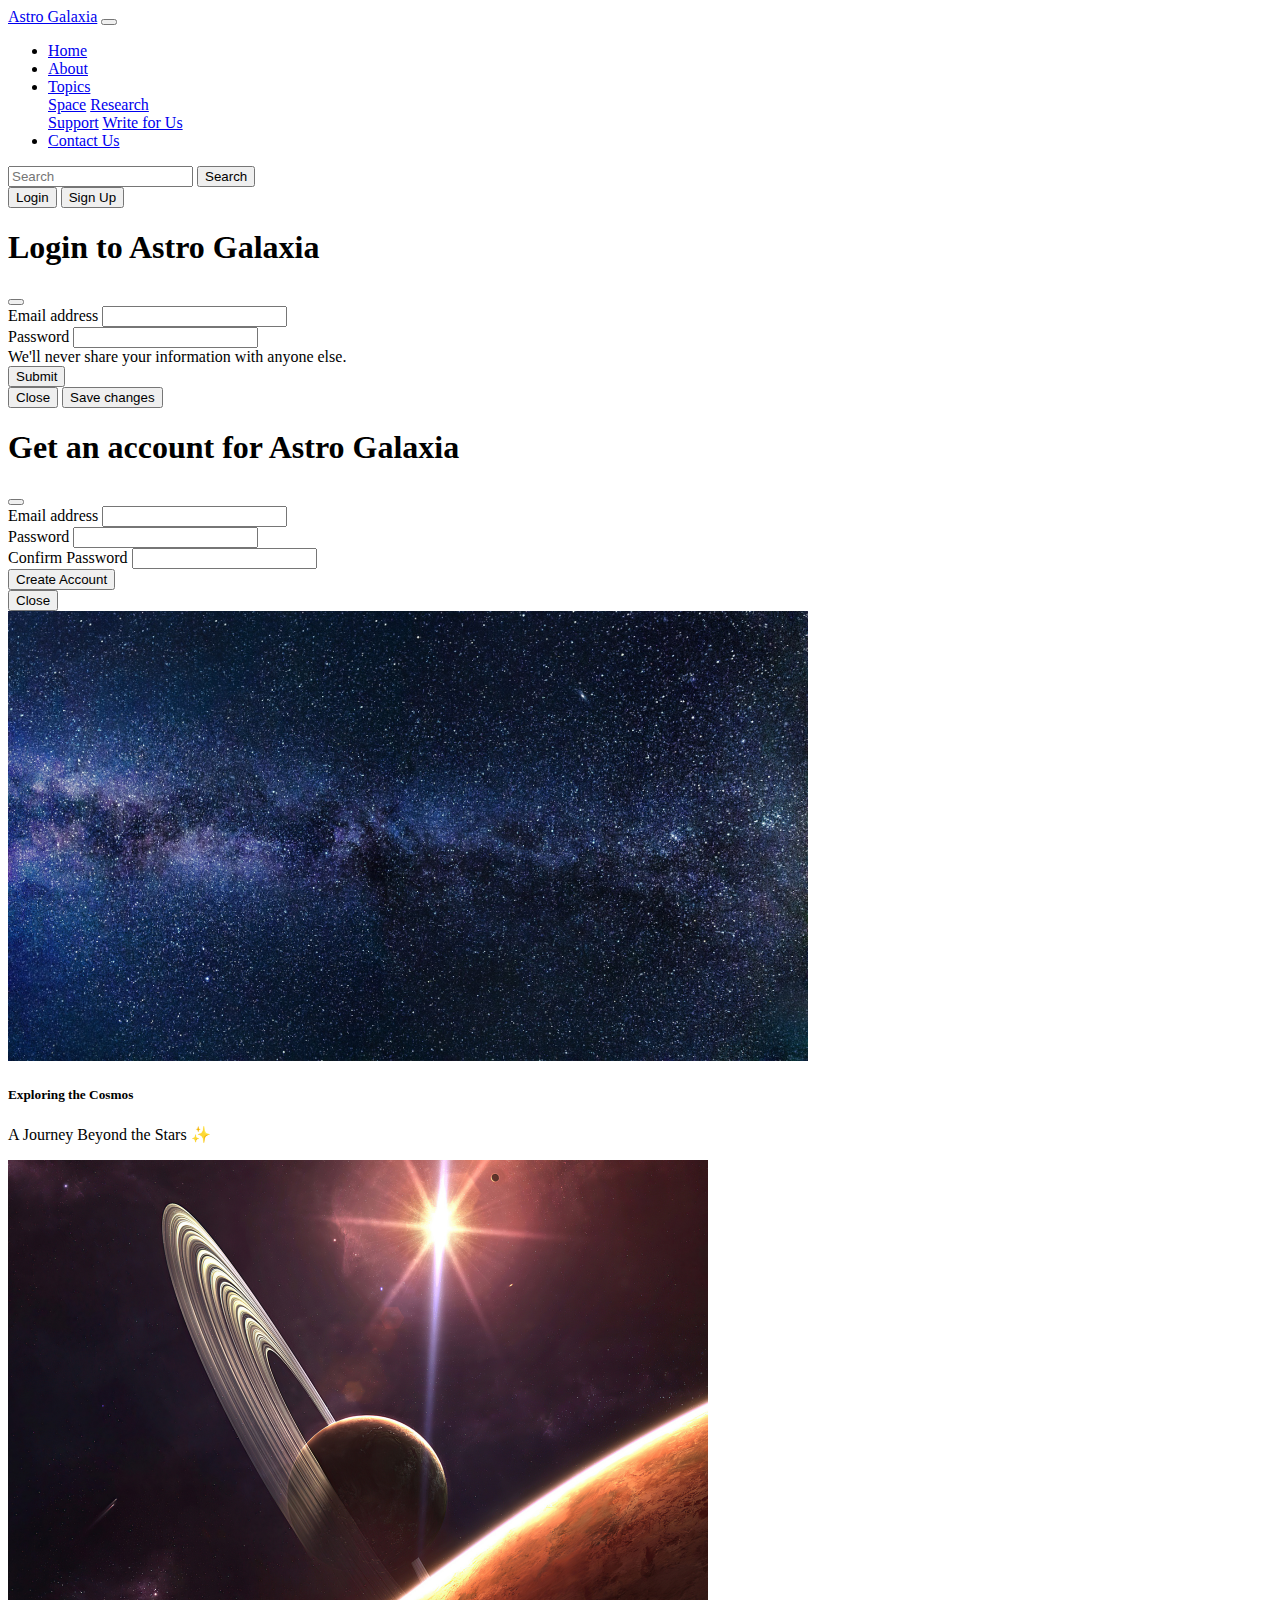
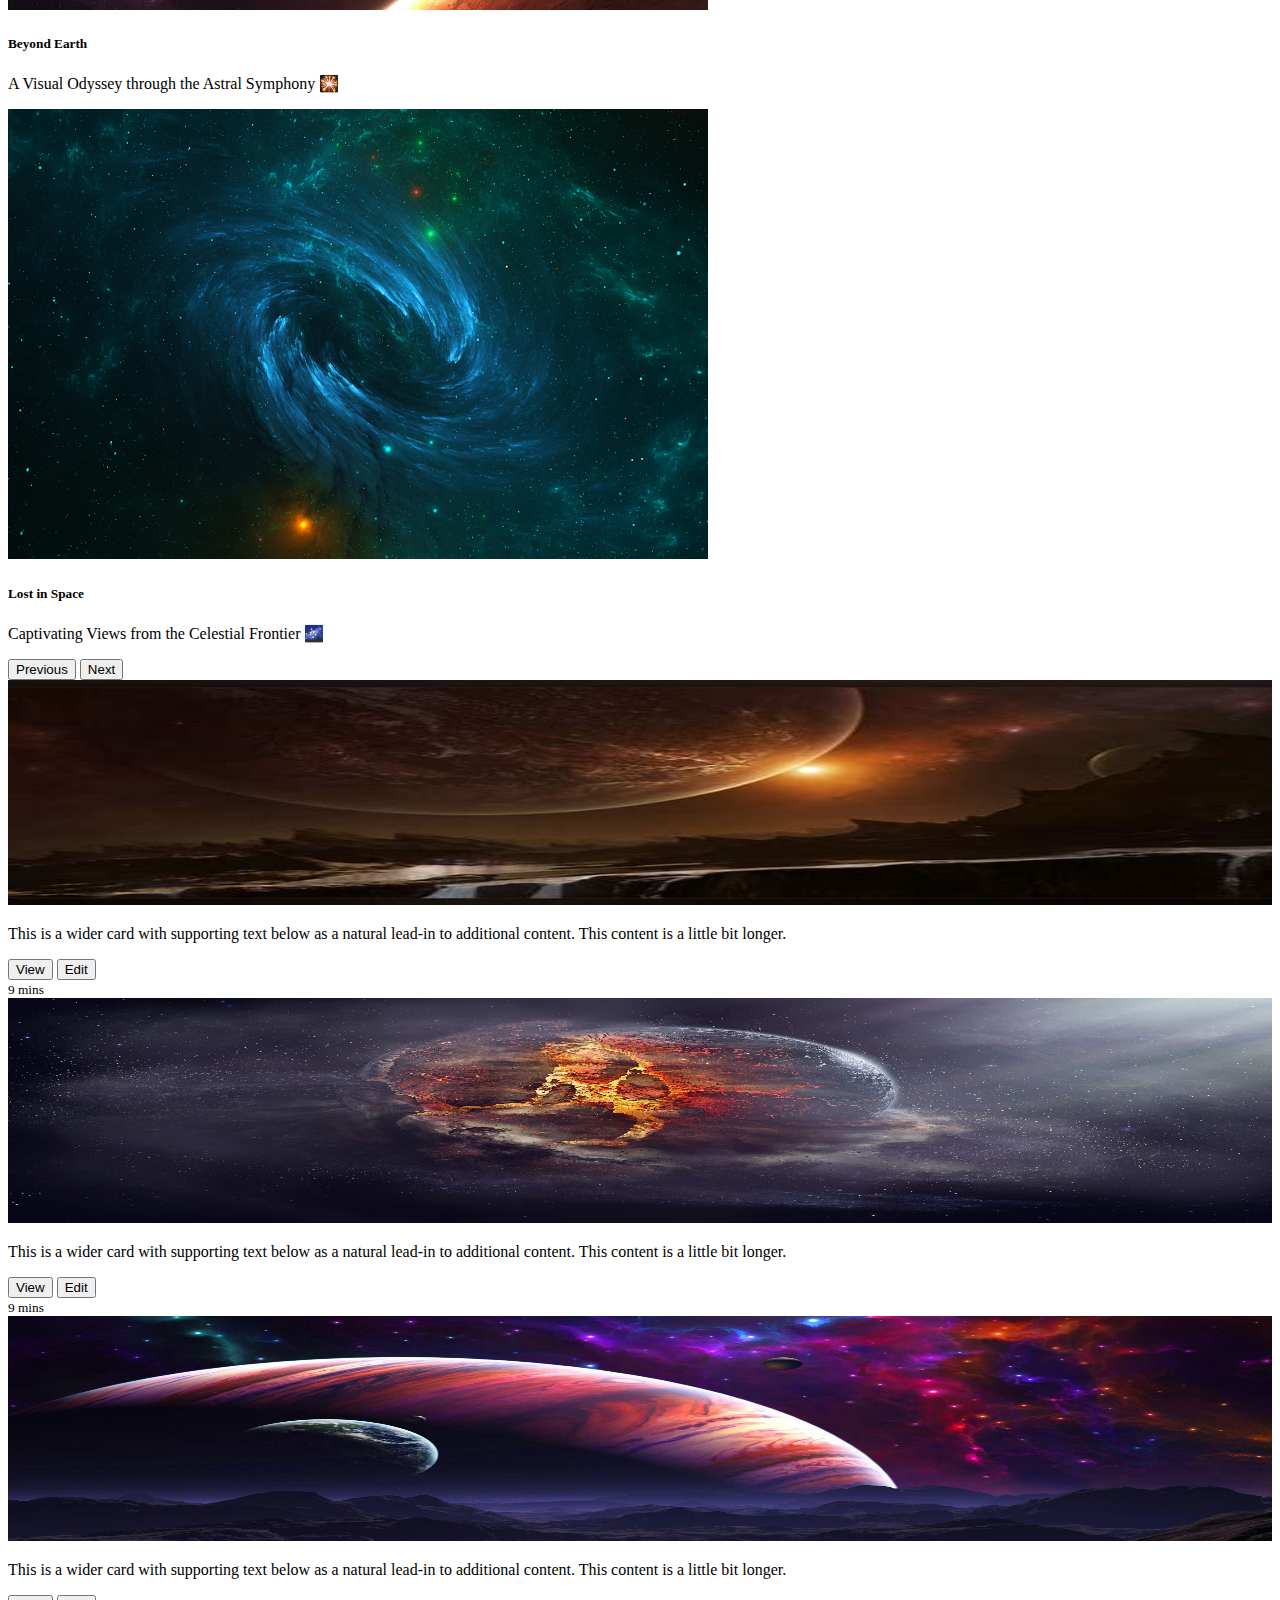
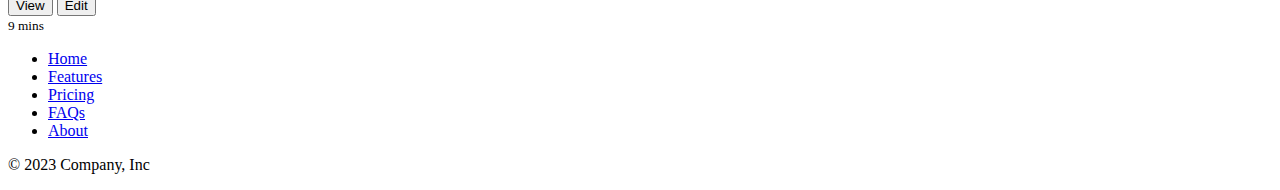
<file: index.html>
<!doctype html>
<html lang="en">
    <head>
        <meta charset="utf-8">
        <meta name="viewport" content="width=device-width, initial-scale=1">
        <title>Astro Galaxia</title>
        <link href="https://cdn.jsdelivr.net/npm/bootstrap@5.3.2/dist/css/bootstrap.min.css" rel="stylesheet" integrity="sha384-T3c6CoIi6uLrA9TneNEoa7RxnatzjcDSCmG1MXxSR1GAsXEV/Dwwykc2MPK8M2HN" crossorigin="anonymous">
    </head>
    <body>
        <!-- Navbar -->
        <nav class="navbar sticky-top navbar-expand-lg navbar-dark bg-black">  <!--class="navbar navbar-expand-lg" style="background-color: #e3f2fd;"-->
            <div class="container-fluid">
                <a class="navbar-brand" href="#">Astro Galaxia</a>
                <button class="navbar-toggler" type="button" data-bs-toggle="collapse" data-bs-target="#navbarSupportedContent" aria-controls="navbarSupportedContent" aria-expanded="false" aria-label="Toggle navigation">
                    <span class="navbar-toggler-icon"></span>
                </button>
                <div class="collapse navbar-collapse" id="navbarSupportedContent">
                    <ul class="navbar-nav me-auto mb-2 mb-lg-0">
                    <li class="nav-item">
                        <a class="nav-link active" aria-current="page" href="/">Home</a>
                    </li>
                    <li class="nav-item">
                        <a class="nav-link" href="/about.html">About</a>
                    </li>
                    <li class="nav-item dropdown">
                        <a class="nav-link dropdown-toggle" href="#" id="navbarDropdown" role="button" data-bs-toggle="dropdown" aria-haspopup="true" aria-expanded="false">
                            Topics
                        </a>
                        <div class="dropdown-menu" aria-labelledby="navbarDropdown">
                            <a class="dropdown-item" href="#">Space</a>
                            <a class="dropdown-item" href="#">Research</a>
                            <div class="dropdown-divider"></div>
                            <a class="dropdown-item" href="#">Support</a>
                            <a class="dropdown-item" href="#">Write for Us</a>
                        </div>
                    </li>
                    <li class="nav-item">
                        <a class="nav-link" href="/contact.html">Contact Us</a>
                    </li>
                    </ul>
                    <form class="d-flex" role="search">
                        <input class="form-control me-2" type="search" placeholder="Search" aria-label="Search">
                        <button class="btn btn-outline-success" type="submit">Search</button>
                    </form>

                    <div class="mx-2 my-3">
                        <button class="btn btn-outline-warning" data-bs-toggle="modal" data-bs-target="#loginModal">Login</button>
                        <button class="btn btn-outline-danger" data-bs-toggle="modal" data-bs-target="#signupModal">Sign Up</button>
                    </div>
                </div>
            </div>
        </nav>

        <!-- Login Modal -->
        <div class="modal fade" id="loginModal" tabindex="-1" aria-labelledby="loginModalLabel" aria-hidden="false">
            <div class="modal-dialog">
                <div class="modal-content">
                    <div class="modal-header">
                        <h1 class="modal-title fs-5" id="loginModalLabel">Login to Astro Galaxia</h1>
                        <button type="button" class="btn-close" data-bs-dismiss="modal" aria-label="Close"></button>
                    </div>
                    <div class="modal-body">
                        <form action="/your-server-side-script" method="post">
                            <div class="mb-3">
                                <label for="exampleInputEmail1" class="form-label">Email address</label>
                                <input type="email" class="form-control" id="exampleInputEmail1" aria-describedby="emailHelp">
                            </div>
                            <div class="mb-3">
                                <label for="exampleInputPassword1" class="form-label">Password</label>
                                <input type="password" class="form-control" id="exampleInputPassword1">
                                <div id="emailHelp" class="form-text">
                                    We'll never share your information with anyone else.
                                </div>
                            </div>
                            <button type="submit" class="btn btn-primary">Submit</button>
                        </form>
                        
                    </div>
                    <div class="modal-footer">
                        <button type="button" class="btn btn-secondary" data-bs-dismiss="modal">Close</button>
                        <button type="button" class="btn btn-primary">Save changes</button>
                    </div>
                </div>
            </div>
        </div>

        <!-- SignUp Modal -->
        <div class="modal fade" id="signupModal" tabindex="-1" aria-labelledby="signupModalLabel" aria-hidden="false">
            <div class="modal-dialog">
                <div class="modal-content">
                <div class="modal-header">
                    <h1 class="modal-title fs-5" id="signupModalLabel">Get an account for Astro Galaxia</h1>
                    <button type="button" class="btn-close" data-bs-dismiss="modal" aria-label="Close"></button>
                </div>
                <div class="modal-body">
                    <form>
                        <div class="mb-3">
                            <label for="exampleInputEmail1" class="form-label">Email address</label>
                            <input type="email" class="form-control" id="exampleInputEmail1" aria-describedby="emailHelp">
                        </div>
                        <div class="mb-3">
                            <label for="cexampleInputPassword1" class="form-label">Password</label>
                            <input type="password" class="form-control" id="exampleInputPassword1">
                        </div>
                        <div class="mb-3">
                            <label for="cexampleInputPassword1" class="form-label">Confirm Password</label>
                            <input type="password" class="form-control" id="exampleInputPassword1">
                        </div>
                        <button type="submit" class="btn btn-primary">Create Account</button>
                    </form>
                </div>
                    <div class="modal-footer">
                        <button type="button" class="btn btn-secondary" data-bs-dismiss="modal">Close</button>
                    </div>
                </div>
            </div>
        </div>

        <!-- Carousel -->
        <div id="carouselExampleFade" class="carousel slide carousel-fade">
            <div class="carousel-inner">
                <div class="carousel-item active">
                    <img src="images/milky-way-2695569_1920.jpg" class="d-block w-100" alt="..." style="max-height: 450px;">
                    <div class="carousel-caption d-none d-md-block">
                        <h5>Exploring the Cosmos</h5>
                        <p>A Journey Beyond the Stars ✨</p>
                    </div>
                </div>
                <div class="carousel-item">
                    <img src="images/planet-reach-5k-wm-1400x900.jpg" class="d-block w-100" alt="..." style="max-height: 450px;">
                    <div class="carousel-caption d-none d-md-block">
                        <h5>Beyond Earth</h5>
                        <p>A Visual Odyssey through the Astral Symphony 🎇</p>
                    </div>
                </div>
                <div class="carousel-item">
                    <img src="images/vuoto-galaxy-5k-6c-1400x900.jpg" class="d-block w-100" alt="..." style="max-height: 450px;">
                    <div class="carousel-caption d-none d-md-block">
                        <h5>Lost in Space</h5>
                        <p>Captivating Views from the Celestial Frontier 🌌</p>
                    </div>
                </div>
            </div>
            <button class="carousel-control-prev" type="button" data-bs-target="#carouselExampleFade" data-bs-slide="prev">
                <span class="carousel-control-prev-icon" aria-hidden="true"></span>
                <span class="visually-hidden">Previous</span>
            </button>
            <button class="carousel-control-next" type="button" data-bs-target="#carouselExampleFade" data-bs-slide="next">
                <span class="carousel-control-next-icon" aria-hidden="true"></span>
                <span class="visually-hidden">Next</span>
            </button>
        </div>

        <!-- Cards -->
        <div class="container">
            <div class="album py-5 bg-body-tertiary">
                <div class="container">
                    <div class="row row-cols-1 row-cols-sm-2 row-cols-md-3 g-3">
                        <div class="col">
                            <div class="card shadow-sm">
                                <img src="images/thumb-1.jpeg" class="bd-placeholder-img card-img-top" width="100%" height="225" alt="thumb-1">
                                <div class="card-body">
                                    <p class="card-text">This is a wider card with supporting text below as a natural lead-in to additional content. This content is a little bit longer.</p>
                                    <div class="d-flex justify-content-between align-items-center">
                                        <div class="btn-group">
                                            <button type="button" class="btn btn-sm btn-outline-secondary">View</button>
                                            <button type="button" class="btn btn-sm btn-outline-secondary">Edit</button>
                                        </div>
                                        <small class="text-body-secondary">9 mins</small>
                                    </div>
                                </div>
                            </div>
                        </div>
                        <div class="col">
                            <div class="card shadow-sm">
                                <img src="images/thumb-2.jpg" class="bd-placeholder-img card-img-top" width="100%" height="225" alt="thumb-1">
                                <div class="card-body">
                                <p class="card-text">This is a wider card with supporting text below as a natural lead-in to additional content. This content is a little bit longer.</p>
                                <div class="d-flex justify-content-between align-items-center">
                                    <div class="btn-group">
                                        <button type="button" class="btn btn-sm btn-outline-secondary">View</button>
                                        <button type="button" class="btn btn-sm btn-outline-secondary">Edit</button>
                                    </div>
                                    <small class="text-body-secondary">9 mins</small>
                                </div>
                                </div>
                            </div>
                        </div>
                        <div class="col">
                            <div class="card shadow-sm">
                                <img src="images/thumb-3.jpg" class="bd-placeholder-img card-img-top" width="100%" height="225" alt="thumb-1">
                                <div class="card-body">
                                    <p class="card-text">This is a wider card with supporting text below as a natural lead-in to additional content. This content is a little bit longer.</p>
                                    <div class="d-flex justify-content-between align-items-center">
                                        <div class="btn-group">
                                            <button type="button" class="btn btn-sm btn-outline-secondary">View</button>
                                            <button type="button" class="btn btn-sm btn-outline-secondary">Edit</button>
                                        </div>
                                        <small class="text-body-secondary">9 mins</small>
                                    </div>
                                </div>
                            </div>
                        </div>
                    </div>
                </div>
            </div>
        </div>

        <!-- Footer -->
        <div class="container">
            <footer class="py-3 my-4">
                <ul class="nav justify-content-center border-bottom pb-3 mb-3">
                    <li class="nav-item"><a href="#" class="nav-link px-2 text-body-secondary">Home</a></li>
                    <li class="nav-item"><a href="#" class="nav-link px-2 text-body-secondary">Features</a></li>
                    <li class="nav-item"><a href="#" class="nav-link px-2 text-body-secondary">Pricing</a></li>
                    <li class="nav-item"><a href="#" class="nav-link px-2 text-body-secondary">FAQs</a></li>
                    <li class="nav-item"><a href="#" class="nav-link px-2 text-body-secondary">About</a></li>
                </ul>
                <p class="text-center text-body-secondary">© 2023 Company, Inc</p>
            </footer>
        </div>

        
        <script src="https://cdn.jsdelivr.net/npm/bootstrap@5.3.2/dist/js/bootstrap.bundle.min.js" integrity="sha384-C6RzsynM9kWDrMNeT87bh95OGNyZPhcTNXj1NW7RuBCsyN/o0jlpcV8Qyq46cDfL" crossorigin="anonymous"></script>
    </body>
</html>
</file>
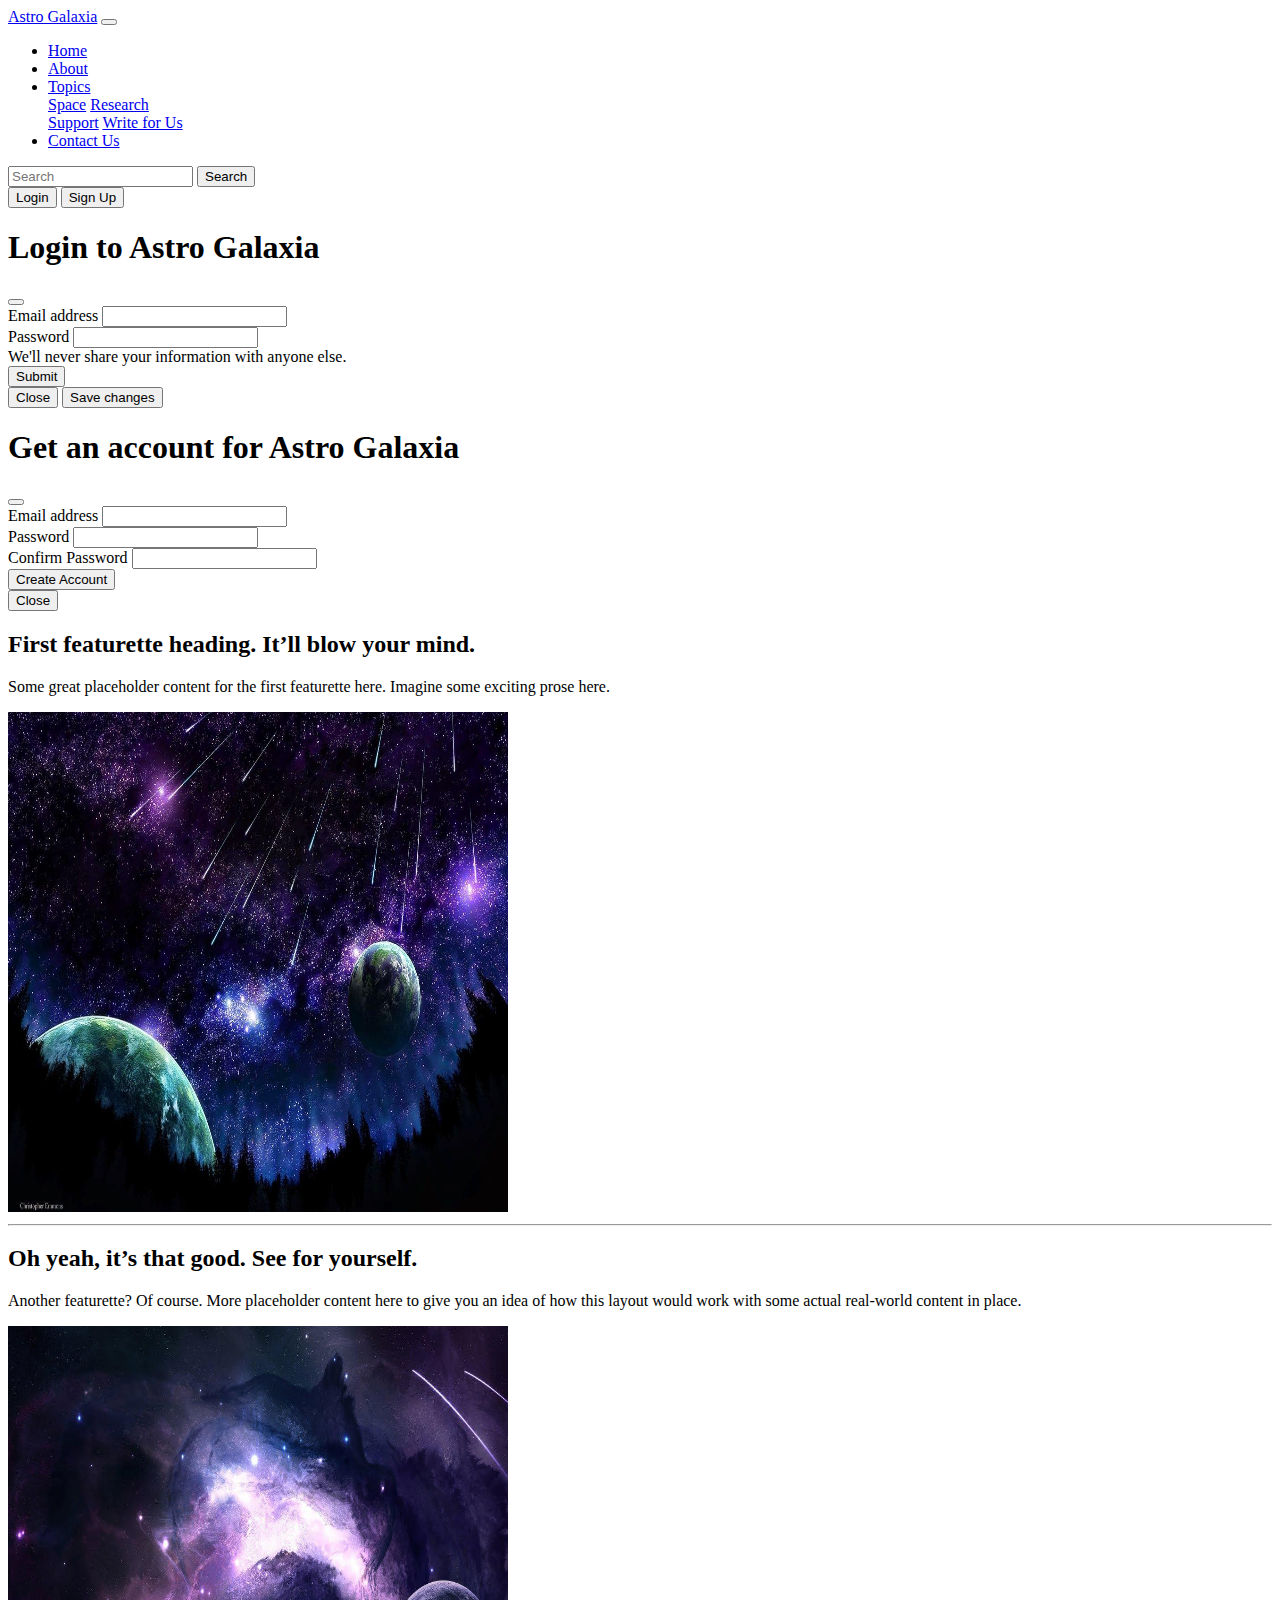
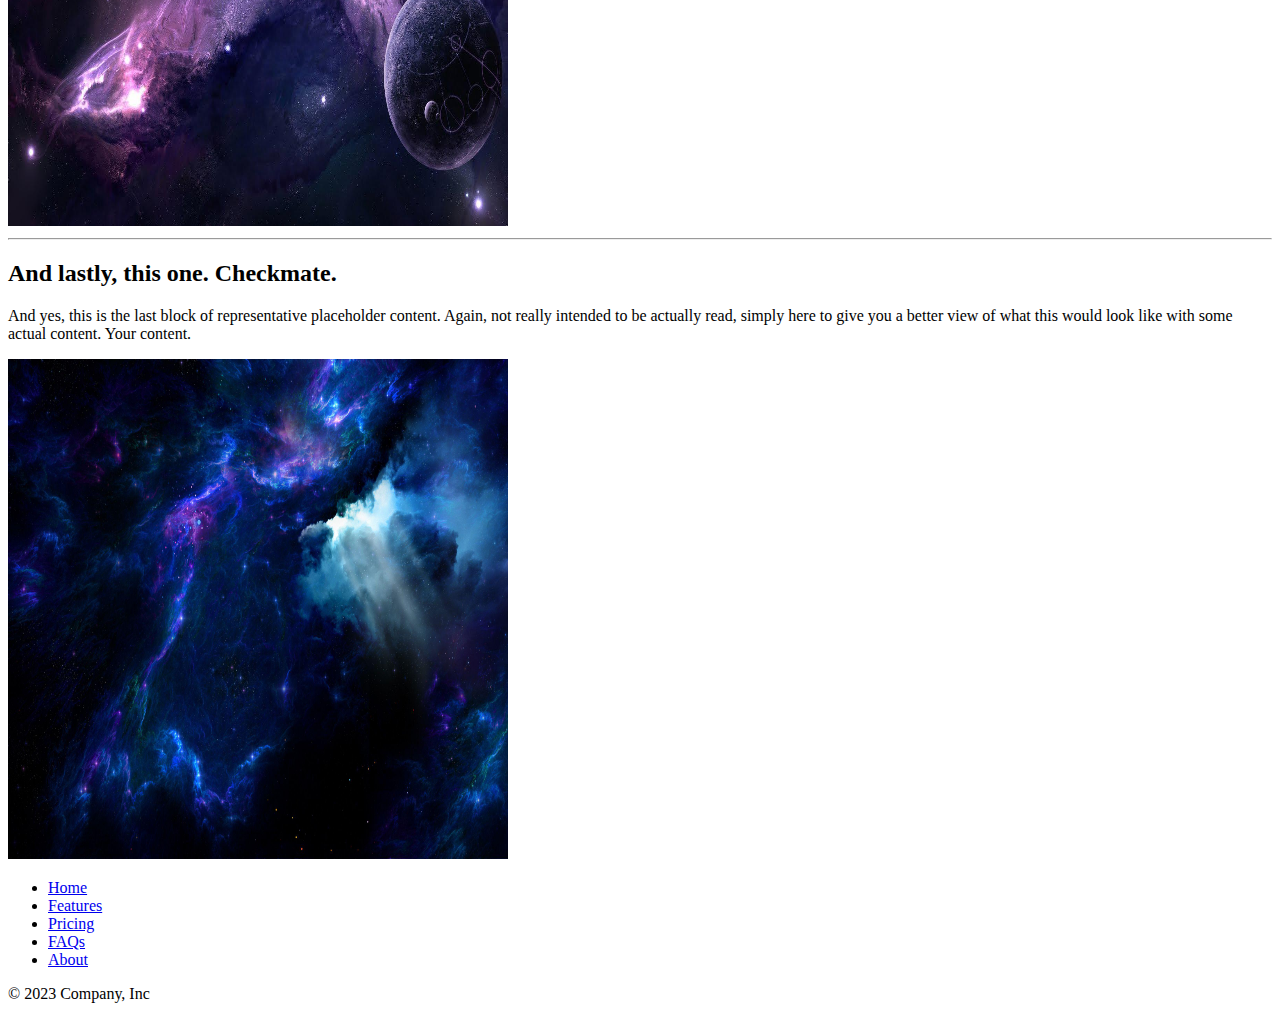
<file: about.html>
<!doctype html>
<html lang="en">
    <head>
        <meta charset="utf-8">
        <meta name="viewport" content="width=device-width, initial-scale=1">
        <title>Astro Galaxia</title>
        <link href="https://cdn.jsdelivr.net/npm/bootstrap@5.3.2/dist/css/bootstrap.min.css" rel="stylesheet" integrity="sha384-T3c6CoIi6uLrA9TneNEoa7RxnatzjcDSCmG1MXxSR1GAsXEV/Dwwykc2MPK8M2HN" crossorigin="anonymous">
    </head>
    <body>
        <!-- Navbar -->
        <nav class="navbar sticky-top navbar-expand-lg navbar-dark bg-black">  <!--class="navbar navbar-expand-lg" style="background-color: #e3f2fd;"-->
            <div class="container-fluid">
            <a class="navbar-brand" href="#">Astro Galaxia</a>
            <button class="navbar-toggler" type="button" data-bs-toggle="collapse" data-bs-target="#navbarSupportedContent" aria-controls="navbarSupportedContent" aria-expanded="false" aria-label="Toggle navigation">
                <span class="navbar-toggler-icon"></span>
            </button>
            <div class="collapse navbar-collapse" id="navbarSupportedContent">
                <ul class="navbar-nav me-auto mb-2 mb-lg-0">
                <li class="nav-item">
                    <a class="nav-link" aria-current="page" href="/">Home</a>
                </li>
                <li class="nav-item">
                    <a class="nav-link active" href="/about.html">About</a>
                </li>
                <li class="nav-item dropdown">
                    <a class="nav-link dropdown-toggle" href="#" id="navbarDropdown" role="button" data-bs-toggle="dropdown" aria-haspopup="true" aria-expanded="false">
                        Topics
                    </a>
                    <div class="dropdown-menu" aria-labelledby="navbarDropdown">
                        <a class="dropdown-item" href="#">Space</a>
                        <a class="dropdown-item" href="#">Research</a>
                        <div class="dropdown-divider"></div>
                        <a class="dropdown-item" href="#">Support</a>
                        <a class="dropdown-item" href="#">Write for Us</a>
                    </div>
                </li>
                    <li class="nav-item">
                        <a class="nav-link" href="/contact.html">Contact Us</a>
                    </li>
                </ul>
                <form class="d-flex" role="search">
                    <input class="form-control me-2" type="search" placeholder="Search" aria-label="Search">
                    <button class="btn btn-outline-success" type="submit">Search</button>
                </form>

                <div class="mx-2 my-3">
                    <button class="btn btn-outline-warning" data-bs-toggle="modal" data-bs-target="#loginModal">Login</button>
                    <button class="btn btn-outline-danger" data-bs-toggle="modal" data-bs-target="#signupModal">Sign Up</button>
                </div>
            </div>
            </div>
        </nav> 

        <!-- Login Modal -->
        <div class="modal fade" id="loginModal" tabindex="-1" aria-labelledby="loginModalLabel" aria-hidden="false">
            <div class="modal-dialog">
                <div class="modal-content">
                    <div class="modal-header">
                        <h1 class="modal-title fs-5" id="loginModalLabel">Login to Astro Galaxia</h1>
                        <button type="button" class="btn-close" data-bs-dismiss="modal" aria-label="Close"></button>
                    </div>
                    <div class="modal-body">
                        <form action="/your-server-side-script" method="post">
                            <div class="mb-3">
                                <label for="exampleInputEmail1" class="form-label">Email address</label>
                                <input type="email" class="form-control" id="exampleInputEmail1" aria-describedby="emailHelp">
                            </div>
                            <div class="mb-3">
                                <label for="exampleInputPassword1" class="form-label">Password</label>
                                <input type="password" class="form-control" id="exampleInputPassword1">
                                <div id="emailHelp" class="form-text">
                                    We'll never share your information with anyone else.
                                </div>
                            </div>
                            <button type="submit" class="btn btn-primary">Submit</button>
                        </form>
                        
                    </div>
                    <div class="modal-footer">
                        <button type="button" class="btn btn-secondary" data-bs-dismiss="modal">Close</button>
                        <button type="button" class="btn btn-primary">Save changes</button>
                    </div>
                </div>
            </div>
        </div>

        <!-- SignUp Modal -->
        <div class="modal fade" id="signupModal" tabindex="-1" aria-labelledby="signupModalLabel" aria-hidden="false">
            <div class="modal-dialog">
                <div class="modal-content">
                <div class="modal-header">
                    <h1 class="modal-title fs-5" id="signupModalLabel">Get an account for Astro Galaxia</h1>
                    <button type="button" class="btn-close" data-bs-dismiss="modal" aria-label="Close"></button>
                </div>
                <div class="modal-body">
                    <form>
                        <div class="mb-3">
                            <label for="exampleInputEmail1" class="form-label">Email address</label>
                            <input type="email" class="form-control" id="exampleInputEmail1" aria-describedby="emailHelp">
                        </div>
                        <div class="mb-3">
                            <label for="cexampleInputPassword1" class="form-label">Password</label>
                            <input type="password" class="form-control" id="exampleInputPassword1">
                        </div>
                        <div class="mb-3">
                            <label for="cexampleInputPassword1" class="form-label">Confirm Password</label>
                            <input type="password" class="form-control" id="exampleInputPassword1">
                        </div>
                        <button type="submit" class="btn btn-primary">Create Account</button>
                    </form>
                </div>
                    <div class="modal-footer">
                        <button type="button" class="btn btn-secondary" data-bs-dismiss="modal">Close</button>
                    </div>
                </div>
            </div>
        </div>

        <!-- Content -->
        <div class="container marketing">
        
            <!-- START THE FEATURETTES -->
            <div class="row featurette my-md-5 my-sm-5">
                <div class="col-md-7">
                    <h2 class="featurette-heading fw-normal lh-1">First featurette heading. <span class="text-body-secondary">It’ll blow your mind.</span></h2>
                    <p class="lead">Some great placeholder content for the first featurette here. Imagine some exciting prose here.</p>
                </div>
                <div class="col-md-5">
                    <img src="images/content-3.jpg" class="bd-placeholder-img bd-placeholder-img-lg featurette-image img-fluid mx-auto" width="500" height="500" alt="content-3">
                </div>
            </div>
        
            <hr class="featurette-divider">
        
            <div class="row featurette">
                <div class="col-md-7 order-md-2">
                    <h2 class="featurette-heading fw-normal lh-1">Oh yeah, it’s that good. <span class="text-body-secondary">See for yourself.</span></h2>
                    <p class="lead">Another featurette? Of course. More placeholder content here to give you an idea of how this layout would work with some actual real-world content in place.</p>
                </div>
                <div class="col-md-5 order-md-1">
                    <img src="images/content-2.jpg" class="bd-placeholder-img bd-placeholder-img-lg featurette-image img-fluid mx-auto" width="500" height="500" alt="content-2">
                </div>
            </div>
        
            <hr class="featurette-divider">
        
            <div class="row featurette">
                <div class="col-md-7">
                    <h2 class="featurette-heading fw-normal lh-1">And lastly, this one. <span class="text-body-secondary">Checkmate.</span></h2>
                    <p class="lead">And yes, this is the last block of representative placeholder content. Again, not really intended to be actually read, simply here to give you a better view of what this would look like with some actual content. Your content.</p>
                </div>
                <div class="col-md-5">
                    <img src="images/content-1.jpg" class="bd-placeholder-img bd-placeholder-img-lg featurette-image img-fluid mx-auto" width="500" height="500" alt="content-1">
                </div>
            </div>
        </div>

        <!-- Footer -->
        <div class="container">
            <footer class="py-3 my-4">
                <ul class="nav justify-content-center border-bottom pb-3 mb-3">
                    <li class="nav-item"><a href="index.html" class="nav-link px-2 text-body-secondary">Home</a></li>
                    <li class="nav-item"><a href="#" class="nav-link px-2 text-body-secondary">Features</a></li>
                    <li class="nav-item"><a href="#" class="nav-link px-2 text-body-secondary">Pricing</a></li>
                    <li class="nav-item"><a href="#" class="nav-link px-2 text-body-secondary">FAQs</a></li>
                    <li class="nav-item"><a href="about.html" class="nav-link px-2 text-body-secondary">About</a></li>
                </ul>
                <p class="text-center text-body-secondary">© 2023 Company, Inc</p>
            </footer>
        </div>

        
        <script src="https://cdn.jsdelivr.net/npm/bootstrap@5.3.2/dist/js/bootstrap.bundle.min.js" integrity="sha384-C6RzsynM9kWDrMNeT87bh95OGNyZPhcTNXj1NW7RuBCsyN/o0jlpcV8Qyq46cDfL" crossorigin="anonymous"></script>
    </body>
</html>
</file>
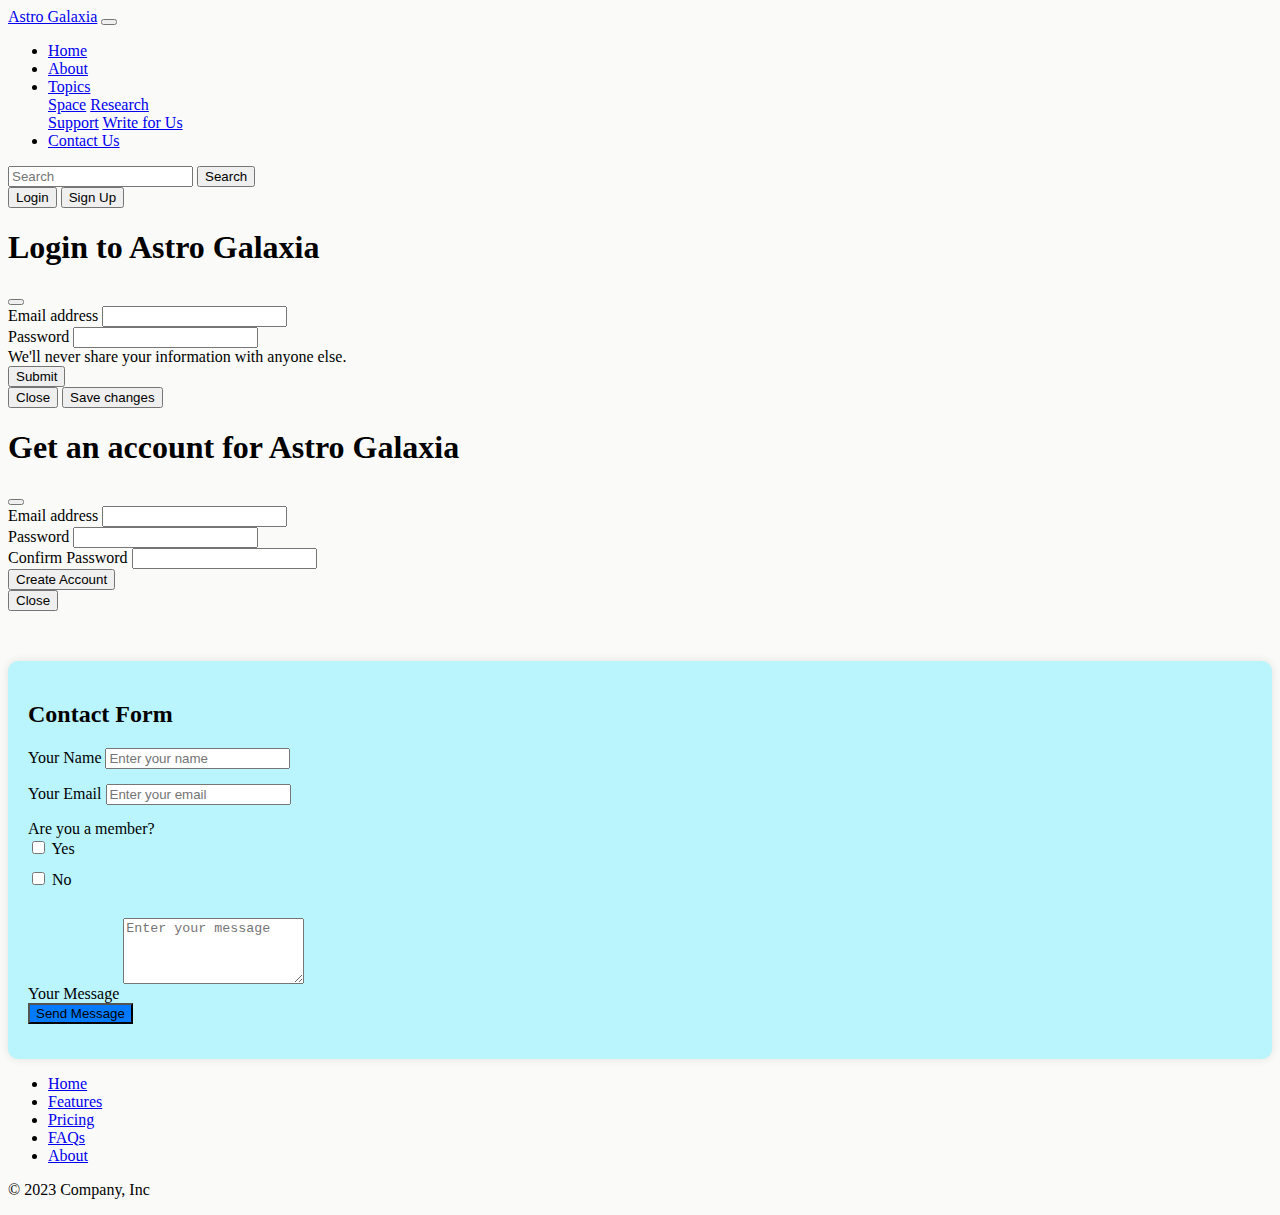
<file: contact.html>
<!doctype html>
<html lang="en">
    <head>
        <meta charset="utf-8">
        <meta name="viewport" content="width=device-width, initial-scale=1">
        <title>Astro Galaxia</title>
        <link href="https://cdn.jsdelivr.net/npm/bootstrap@5.3.2/dist/css/bootstrap.min.css" rel="stylesheet" integrity="sha384-T3c6CoIi6uLrA9TneNEoa7RxnatzjcDSCmG1MXxSR1GAsXEV/Dwwykc2MPK8M2HN" crossorigin="anonymous">
        <link rel="stylesheet" href="style.css">
    </head>
    <body>
        <!-- Navbar -->
        <nav class="navbar sticky-top navbar-expand-lg navbar-dark bg-black">  <!--class="navbar navbar-expand-lg" style="background-color: #e3f2fd;"-->
            <div class="container-fluid">
            <a class="navbar-brand" href="#">Astro Galaxia</a>
            <button class="navbar-toggler" type="button" data-bs-toggle="collapse" data-bs-target="#navbarSupportedContent" aria-controls="navbarSupportedContent" aria-expanded="false" aria-label="Toggle navigation">
                <span class="navbar-toggler-icon"></span>
            </button>
            <div class="collapse navbar-collapse" id="navbarSupportedContent">
                <ul class="navbar-nav me-auto mb-2 mb-lg-0">
                <li class="nav-item">
                    <a class="nav-link" aria-current="page" href="/">Home</a>
                </li>
                <li class="nav-item">
                    <a class="nav-link" href="/about.html">About</a>
                </li>
                <li class="nav-item dropdown">
                    <a class="nav-link dropdown-toggle" href="#" id="navbarDropdown" role="button" data-bs-toggle="dropdown" aria-haspopup="true" aria-expanded="false">
                        Topics
                    </a>
                    <div class="dropdown-menu" aria-labelledby="navbarDropdown">
                        <a class="dropdown-item" href="#">Space</a>
                        <a class="dropdown-item" href="#">Research</a>
                        <div class="dropdown-divider"></div>
                        <a class="dropdown-item" href="#">Support</a>
                        <a class="dropdown-item" href="#">Write for Us</a>
                    </div>
                </li>
                    <li class="nav-item">
                        <a class="nav-link active" href="/contact.html">Contact Us</a>
                    </li>
                </ul>
                <form class="d-flex" role="search">
                    <input class="form-control me-2" type="search" placeholder="Search" aria-label="Search">
                    <button class="btn btn-outline-success" type="submit">Search</button>
                </form>

                <div class="mx-2 my-3">
                    <button class="btn btn-outline-warning" data-bs-toggle="modal" data-bs-target="#loginModal">Login</button>
                    <button class="btn btn-outline-danger" data-bs-toggle="modal" data-bs-target="#signupModal">Sign Up</button>
                </div>
            </div>
            </div>
        </nav> 

        <!-- Login Modal -->
        <div class="modal fade" id="loginModal" tabindex="-1" aria-labelledby="loginModalLabel" aria-hidden="false">
            <div class="modal-dialog">
                <div class="modal-content">
                    <div class="modal-header">
                        <h1 class="modal-title fs-5" id="loginModalLabel">Login to Astro Galaxia</h1>
                        <button type="button" class="btn-close" data-bs-dismiss="modal" aria-label="Close"></button>
                    </div>
                    <div class="modal-body">
                        <form action="/your-server-side-script" method="post">
                            <div class="mb-3">
                                <label for="exampleInputEmail1" class="form-label">Email address</label>
                                <input type="email" class="form-control" id="exampleInputEmail1" aria-describedby="emailHelp">
                            </div>
                            <div class="mb-3">
                                <label for="exampleInputPassword1" class="form-label">Password</label>
                                <input type="password" class="form-control" id="exampleInputPassword1">
                                <div id="emailHelp" class="form-text">
                                    We'll never share your information with anyone else.
                                </div>
                            </div>
                            <button type="submit" class="btn btn-primary">Submit</button>
                        </form>
                        
                    </div>
                    <div class="modal-footer">
                        <button type="button" class="btn btn-secondary" data-bs-dismiss="modal">Close</button>
                        <button type="button" class="btn btn-primary">Save changes</button>
                    </div>
                </div>
            </div>
        </div>

        <!-- SignUp Modal -->
        <div class="modal fade" id="signupModal" tabindex="-1" aria-labelledby="signupModalLabel" aria-hidden="false">
            <div class="modal-dialog">
                <div class="modal-content">
                <div class="modal-header">
                    <h1 class="modal-title fs-5" id="signupModalLabel">Get an account for Astro Galaxia</h1>
                    <button type="button" class="btn-close" data-bs-dismiss="modal" aria-label="Close"></button>
                </div>
                <div class="modal-body">
                    <form>
                        <div class="mb-3">
                            <label for="exampleInputEmail1" class="form-label">Email address</label>
                            <input type="email" class="form-control" id="exampleInputEmail1" aria-describedby="emailHelp">
                        </div>
                        <div class="mb-3">
                            <label for="cexampleInputPassword1" class="form-label">Password</label>
                            <input type="password" class="form-control" id="exampleInputPassword1">
                        </div>
                        <div class="mb-3">
                            <label for="cexampleInputPassword1" class="form-label">Confirm Password</label>
                            <input type="password" class="form-control" id="exampleInputPassword1">
                        </div>
                        <button type="submit" class="btn btn-primary">Create Account</button>
                    </form>
                </div>
                    <div class="modal-footer">
                        <button type="button" class="btn btn-secondary" data-bs-dismiss="modal">Close</button>
                    </div>
                </div>
            </div>
        </div>

        <!-- Contact Form -->
        <div class="container form-container">
            <h2 class="text-center mb-4">Contact Form</h2>
            <form action="#" method="post">
                <div class="mb-3">
                    <label for="name" class="form-label">Your Name</label>
                    <input type="text" class="form-control" id="name" name="name" placeholder="Enter your name" required>
                </div>
                <div class="mb-3">
                    <label for="email" class="form-label">Your Email</label>
                    <input type="email" class="form-control" id="email" name="email" placeholder="Enter your email" required>
                </div>
                <label for="checkbox" class="form-label">Are you a member?</label>
                <div class="form-check">
                    <input class="form-check-input" type="checkbox" value="" id="flexCheckDefault">
                    <label class="form-check-label" for="flexCheckDefault">
                        Yes
                    </label>
                </div>
                <div class="form-check">
                    <input class="form-check-input" type="checkbox" value="" id="flexCheckChecked">
                    <label class="form-check-label" for="flexCheckChecked">
                        No
                    </label>
                </div>
                <div class="mb-3">
                    <br>
                    <label for="message" class="form-label">Your Message</label>
                    <textarea class="form-control" id="message" name="message" placeholder="Enter your message" rows="4" required></textarea>
                </div>
                <button type="submit" class="btn btn-primary">Send Message</button>
            </form>
        </div>
        

        <!-- Footer -->
        <div class="container">
            <footer class="py-3 my-4">
                <ul class="nav justify-content-center border-bottom pb-3 mb-3">
                    <li class="nav-item"><a href="index.html" class="nav-link px-2 text-body-secondary">Home</a></li>
                    <li class="nav-item"><a href="#" class="nav-link px-2 text-body-secondary">Features</a></li>
                    <li class="nav-item"><a href="#" class="nav-link px-2 text-body-secondary">Pricing</a></li>
                    <li class="nav-item"><a href="#" class="nav-link px-2 text-body-secondary">FAQs</a></li>
                    <li class="nav-item"><a href="about.html" class="nav-link px-2 text-body-secondary">About</a></li>
                </ul>
                <p class="text-center text-body-secondary">© 2023 Company, Inc</p>
            </footer>
        </div>

        
        <script src="https://cdn.jsdelivr.net/npm/bootstrap@5.3.2/dist/js/bootstrap.bundle.min.js" integrity="sha384-C6RzsynM9kWDrMNeT87bh95OGNyZPhcTNXj1NW7RuBCsyN/o0jlpcV8Qyq46cDfL" crossorigin="anonymous"></script>
    </body>
</html>
</file>
<file: style.css>
body {
    background-color: #fafaf8;
}

.form-container {
    background-color: #baf5fd;
    border-radius: 10px;
    box-shadow: 0 0 10px rgba(0, 0, 0, 0.1);
    padding: 20px;
    margin-top: 50px;
}

.form-container input,
.form-container textarea,
.form-container button {
    margin-bottom: 15px;
}

.form-container button {
    background-color: #007bff;
}

.form-container button:hover {
    background-color: #012d5b;
}
</file>
